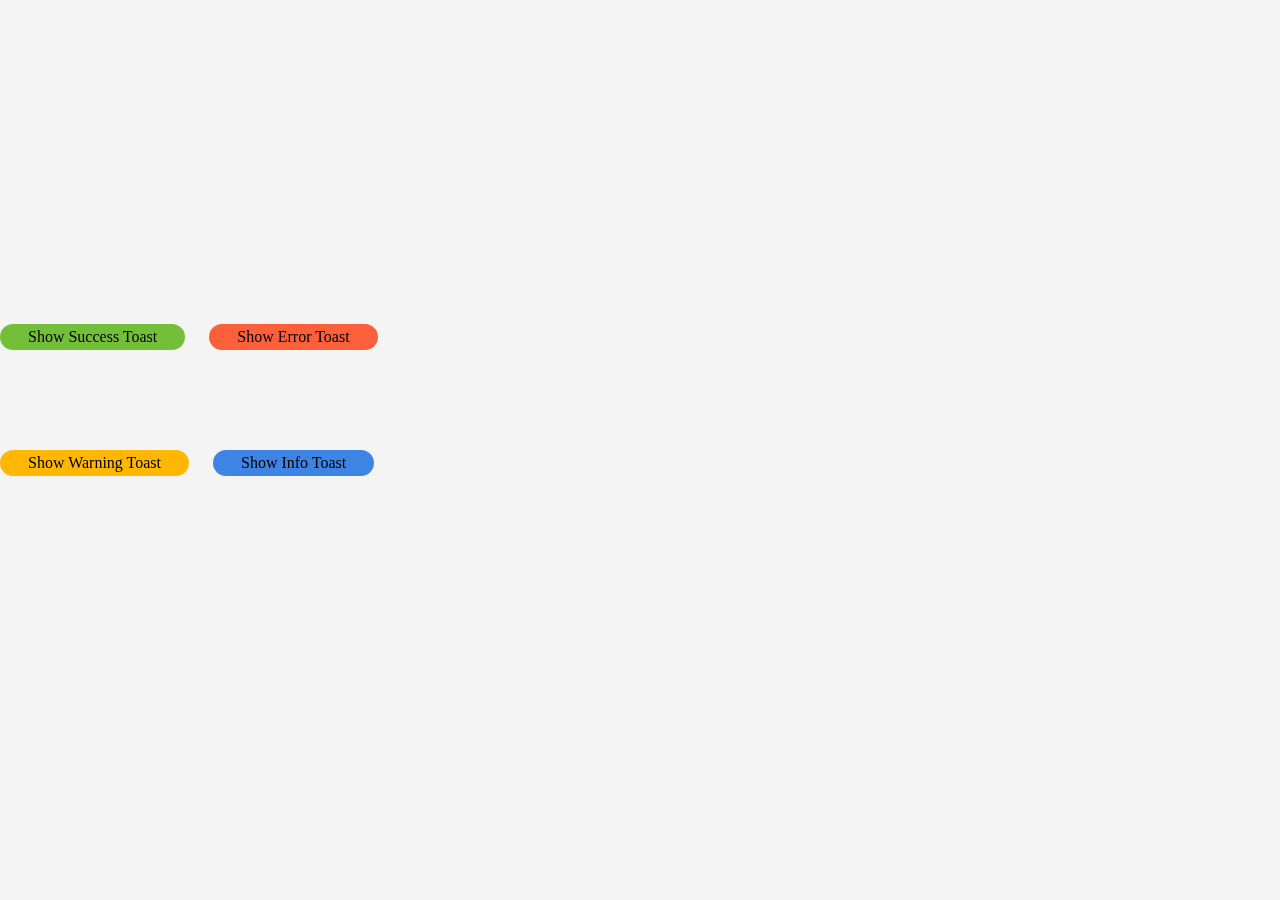
<file: assets/img/shop/Toast Message Ver2.html>
<!DOCTYPE html>
<!-- saved from url=(0046)http://127.0.0.1:5500/BEM_2_pracite/index.html -->
<html lang="en" class="hydrated"><head><meta http-equiv="Content-Type" content="text/html; charset=UTF-8">
    <style data-styles="">ion-icon{visibility:hidden}.hydrated{visibility:inherit}</style>
    <meta http-equiv="X-UA-Compatible" content="IE=edge">
    <meta name="viewport" content="width=device-width, initial-scale=1.0">
    <link rel="stylesheet" href="./Toast Message Ver2_files/style.css">
    <link rel="stylesheet" href="./Toast Message Ver2_files/btn.css">
    <title>Toast Message Ver2</title>
</head>

<body>
    <div id="toast"></div>
    <div id="btn">
        <div>
            <div onclick="showSuccessToast()" class="btn btn__sucess btn--size-s">Show Success Toast</div>
            <div onclick="showErrorToast()" class="btn btn__danger btn--size-s">Show Error Toast</div>
        </div>
        <div>
            <div onclick="showWarningToast()" class="btn btn__warn btn--size-s">Show Warning Toast</div>
            <div onclick="showInfoToast()" class="btn btn__info btn--size-s">Show Info Toast</div>
        </div>
    </div>
    <script>
        function toast({title = '', message = '', type = 'success', duration = 3000}){
            const toastBlock = document.querySelector('#toast');
        }

        function showSuccessToast() {
            toast({
                title: 'Success',
                message: 'This is a success message',
                type: 'success',
                duration: 3000
            });
        }

        function showErrorToast() {
            toast({
                title: 'Error',
                message: 'This is a error message',
                type: 'error',
                duration: 1000
            });
        }

        function showWarningToast() {
            toast({
                title: 'Waning',
                message: 'This is a warning message',
                type: 'warning',
                duration: 1000
            });
        }

        function showInfoToast() {
            toast({
                title: 'Info',
                message: 'This is a info message',
                type: 'info',
                duration: 2000
            });
        }


    </script>
    <script type="module" src="./Toast Message Ver2_files/ionicons.esm.js.tải xuống"></script>
    <script nomodule="" src="./Toast Message Ver2_files/ionicons.js.tải xuống"></script>
<!-- Code injected by live-server -->
<script type="text/javascript">
	// <![CDATA[  <-- For SVG support
	if ('WebSocket' in window) {
		(function () {
			function refreshCSS() {
				var sheets = [].slice.call(document.getElementsByTagName("link"));
				var head = document.getElementsByTagName("head")[0];
				for (var i = 0; i < sheets.length; ++i) {
					var elem = sheets[i];
					var parent = elem.parentElement || head;
					parent.removeChild(elem);
					var rel = elem.rel;
					if (elem.href && typeof rel != "string" || rel.length == 0 || rel.toLowerCase() == "stylesheet") {
						var url = elem.href.replace(/(&|\?)_cacheOverride=\d+/, '');
						elem.href = url + (url.indexOf('?') >= 0 ? '&' : '?') + '_cacheOverride=' + (new Date().valueOf());
					}
					parent.appendChild(elem);
				}
			}
			var protocol = window.location.protocol === 'http:' ? 'ws://' : 'wss://';
			var address = protocol + window.location.host + window.location.pathname + '/ws';
			var socket = new WebSocket(address);
			socket.onmessage = function (msg) {
				if (msg.data == 'reload') window.location.reload();
				else if (msg.data == 'refreshcss') refreshCSS();
			};
			if (sessionStorage && !sessionStorage.getItem('IsThisFirstTime_Log_From_LiveServer')) {
				console.log('Live reload enabled.');
				sessionStorage.setItem('IsThisFirstTime_Log_From_LiveServer', true);
			}
		})();
	}
	else {
		console.error('Upgrade your browser. This Browser is NOT supported WebSocket for Live-Reloading.');
	}
	// ]]>
</script>

</body></html>
</file>
<file: assets/img/shop/Toast Message Ver2_files/style.css>
* {
    margin: 0;
    padding: 0;
    box-sizing: border-box;
}

html {
    font-family: "Poppins";
}

body {
    height: 100vh;
    display: flex;
    background-color: #f4f4f4;
}

body > div {
    margin: auto;
}

@keyframes slideInLeft {
    from {
        transform: translateX(calc(100% + 32px));
        opacity: 0;
    }
    to {
        transform: translate(0);
        opacity: 1;
    }
}

@keyframes fadeOut {
    to {
        opacity: 0;
    }
}

#toast {
    position: fixed;
    top: 32px;
    right: 32px;
    z-index: 99;
}

.toast {
    display: flex;
    justify-content: center;
    align-items: center;
    background-color: #fff;
    padding: 12px 0;
    border-radius: 15px;
    max-width: 450px;
    min-width: 400px;
    border-left: 10px solid ;
    box-shadow: 0 8px 8px rgba(0, 0, 0, 0.2);
    /* animation: slideInLeft ease .5s, fadeOut linear 1s 3s forwards; */
}

.toast--success {
    border-color: #3ac279;
    background-color: #c5f7dc;
}

.toast--success .toast__icon {
    color:  #40c47d;
}

.toast--error {
    border-color: #e9594c;
    background-color: #ffcfcb;
}

.toast--error .toast__icon {
    color:  #e95b4e;
}

.toast--info {
    border-color: #3d84e5;
    background-color: #cde2ff;
}

.toast--info .toast__icon {
    color:  #3f86e5;
}

.toast--warning {
    border-color: #e89f29;
    background-color: #ffe8c3;
}

.toast--warning .toast__icon {
    color:  #f4c478;
}

.toast + .toast {
    margin-top: 40px;
}

.toast__icon,
.toast__close {
    padding: 0 12px;
    font-size: 28px;
    margin-top: 7px;
}

.toast__body {
    flex: 1;
}

.toast__title {
    font-size: 16px;
    font-weight: 500;
}

.toast__message {
    margin-top: 4px;
    font-size: 14px;
}

.toast__close:hover {
    opacity: 0.8;
    cursor: pointer;
}
</file>
<file: assets/img/shop/Toast Message Ver2_files/btn.css>
#btn {
    position: fixed;
    float: right;
    top: 50%;
    transform: translateY(calc(-50% - 100px));
}
.btn {
    display: inline-block;
    text-decoration: none;
    border: none;
    background-color: transparent;
    outline: none;
    padding: 12px 48px;
    border-radius: 50px;
    cursor: pointer;
    transition: opacity 0.2s ease;
    min-width: 120px;
    text-align: center;
}

.btn + .btn {
    margin-left: 20px;
    margin-top: 100px;
}

.btn:hover {
    opacity: 0.7;
}

.btn__info {
    background-color: #3d84e5;
}

.btn__sucess {
    background-color: #73bf3a;
}

.btn__warn {
    background-color: #ffb702;
}

.btn__danger {
    background-color: #fc603b;
}

.btn__disabled {
    opacity: 0.5 !important;
    cursor: default;
}

.btn--size-s {
    padding: 4px 28px;
    
}


.btn--size-l {
    padding: 16px 56px;
   
}
</file>
